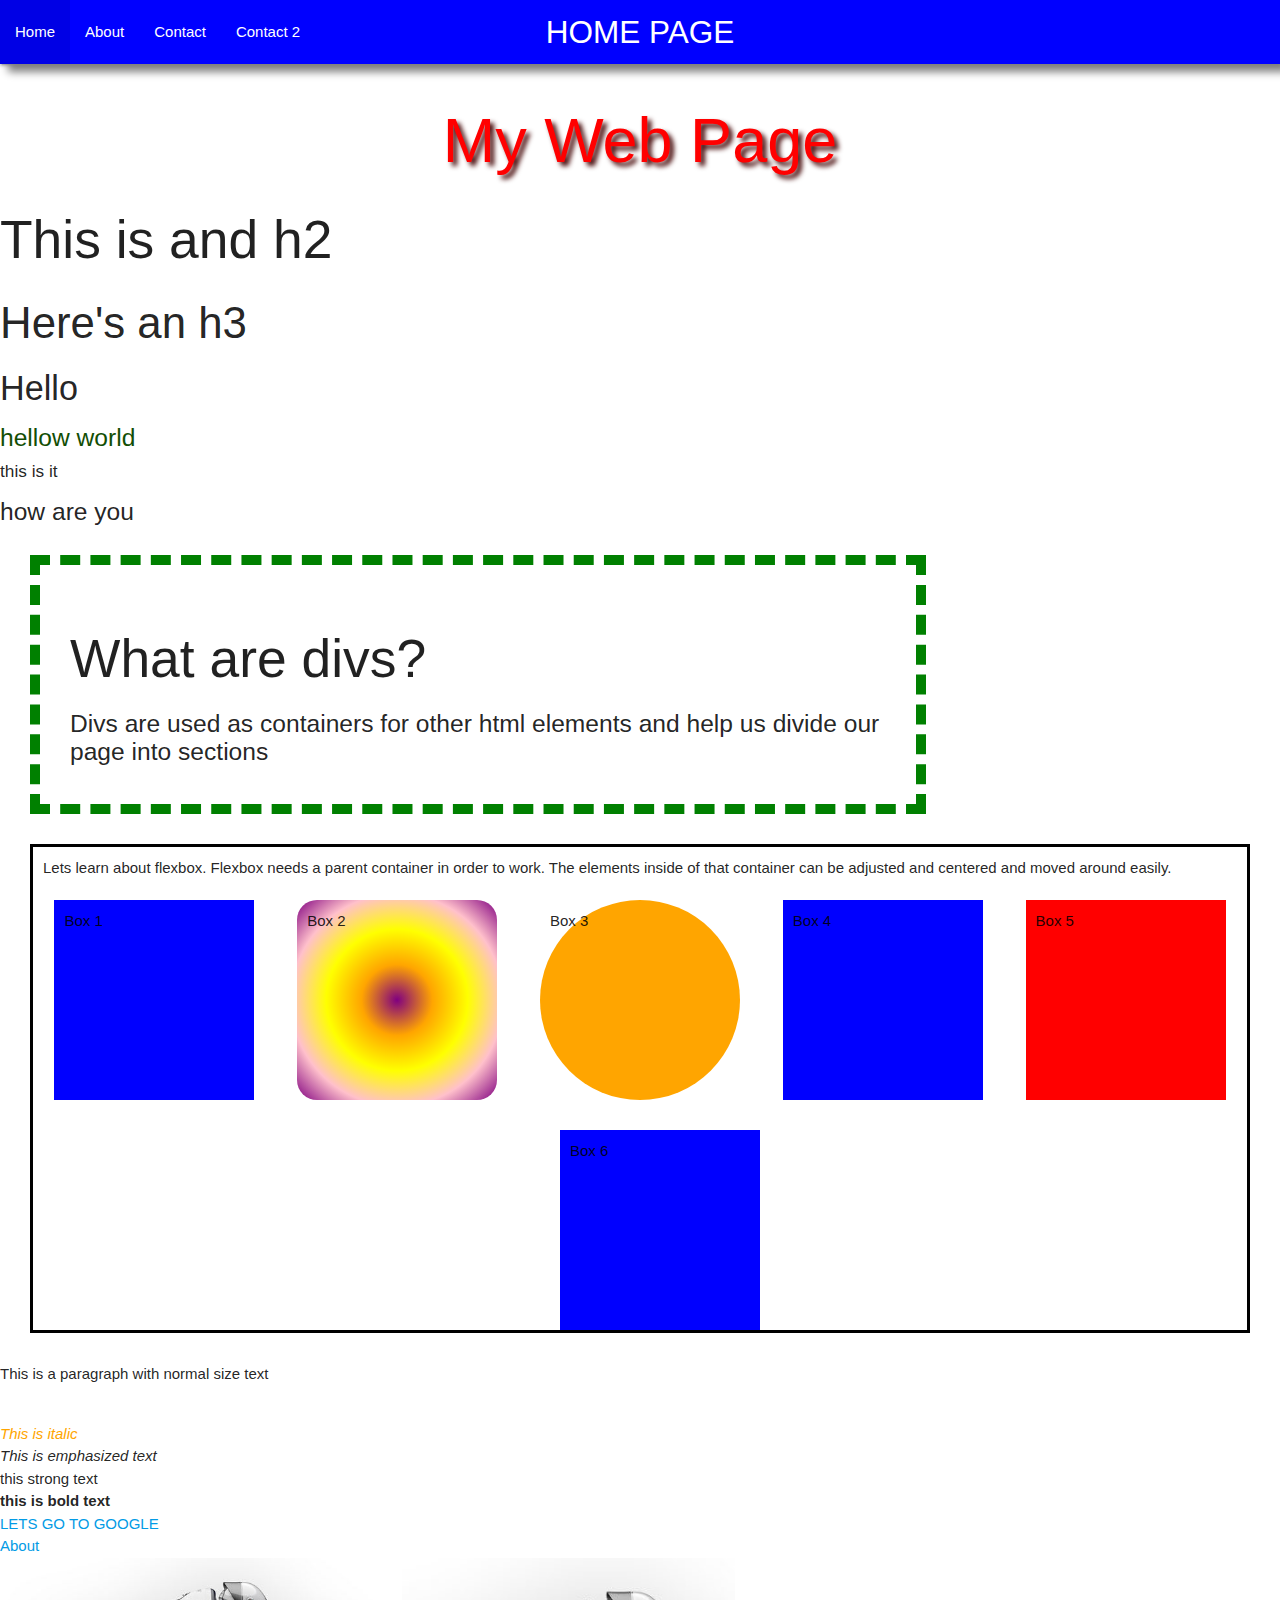
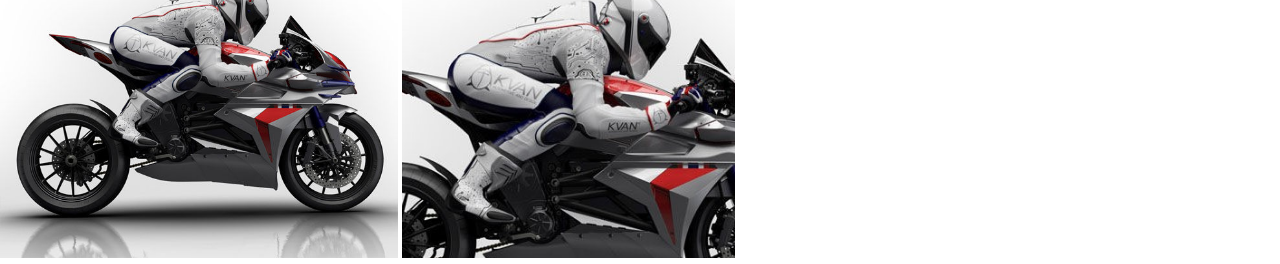
<file: index.html>
<!DOCTYPE html>
<html lang="en">
<head>
    <meta charset="UTF-8">
    <meta name="viewport" content="width=device-width, initial-scale=1.0">
    <title>Coding Practice</title>
    <link rel="stylesheet" href="style.css">


    <!-- Compiled and minified CSS -->
    <link rel="stylesheet" href="https://cdnjs.cloudflare.com/ajax/libs/materialize/1.0.0/css/materialize.min.css">

    <link href="https://fonts.googleapis.com/icon?family=Material+Icons" rel="stylesheet">
    
    <link rel="stylesheet" href="style.css">
</head>
<body>
    <nav>
        <div class="nav-wrapper">
          <a href="#" class="brand-logo center">HOME PAGE</a>
          <ul id="nav-mobile" class="left hide-on-med-and-down">
            <li><a href="index.html">Home</a></li>
            <li><a href="about.html">About</a></li>
            <li><a href="contact.html">Contact</a></li>
            <li><a href="contact2.html">Contact 2</a></li>
          </ul>
        </div>
    </nav>

    <h1>My Web Page</h1>
    <h2>This is and h2</h2>
    <h3>Here's an h3</h3>
    <h4>Hello</h4>
    <h5 class="title">hellow world</h5>
    <h6>this is it</h6>
    <h5>how are you</h5>

    <div class="container">
        <h2>What are divs?</h2>
        <h5>Divs are used as containers for other html elements and help us divide our page into sections</h5>
    </div>

    <div class="flex">
        <p class="flexText">Lets learn about flexbox. Flexbox needs a parent container in order to work.
            The elements inside of that container can be adjusted and centered and moved around easily.</p>

        <div class="box" id="box1">Box 1</div>
        <div class="box" id="box2">Box 2</div>
        <div class="box" id="box3">Box 3</div>
        <div class="box" id="box4">Box 4</div>
        <div class="box" id="box5">Box 5</div>
        <div class="box" id="box6">Box 6</div>
    </div>
    <section>
        <p>This is a paragraph with normal size text</p><br>
        <i id="italic">This is italic</i><br>
        <em>This is emphasized text</em><br>
        <strong>this strong text</strong><br>
        <b>this is bold text</b><br>
    </section>

    <a href="http://www.google.co.nz">LETS GO TO GOOGLE</a><br>
    <a href="about.html">About</a><br>

    <img src="electricMoto.jpeg" alt="Electric bike" height="300">
    <a href="http://petfinder.com"><img src="electricMotoSqr.jpeg" alt="Image of a dog" height="300"></a>

    <!-- Compiled and minified JavaScript -->
    <script src="https://cdnjs.cloudflare.com/ajax/libs/materialize/1.0.0/js/materialize.min.js"></script>
</body>
</html>
</file>
<file: style.css>
h1 {
    text-align: center;
    color: red;
    text-shadow: 4px 4px 5px rgb(71, 10, 10);
}

.title {
    color: rgb(18, 78, 4);
}

#italic {
    color: orange;
}

nav {
    background-color: aquamarine;
    text-align: center;

}

nav ul {
    list-style: none;
}

a {
    text-decoration-line: none;
}

nav li {
    display: inline-block;
    padding: 30px;
}

.nav-wrapper {
    background-color: blue;
    box-shadow: 8px 8px 8px grey;
}


.container {
    border: 10px dashed green;
    margin: 30px;
    padding: 30px;
}

.box {
    background-color: blue;
    height: 200px;
    width: 200px;
    margin: 10px;
    padding: 10px;
}

@keyframes fadeMe {
    0% {
        opacity: 1;
    }
    100% {
        opacity: 0;
    }
}

#box1 {
    animation-name: fadeMe;
    animation-duration: 4s;
    animation-iteration-count: infinite;
    animation-timing-function: linear;
}

@keyframes rotation {
    0% {transform: rotate(90deg);}
    50% {transform: rotate(180deg);}
    100% {transform: rotate(360deg);}
}

#box2 {
    animation-name: rotation;
    animation-duration: 2s;
    animation-iteration-count: 4;
    animation-timing-function: ease-in-out;
    border-radius: 10%;
    background-image: radial-gradient(circle, purple, orange, yellow, pink, purple);
}

@keyframes getBigger {
    0% {transform: scale(1);}
    50% {transform: scale(2);}
    100% {transform: scale(0.5);}
}

#box3 {
    animation: getBigger infinite 8s linear;
    border-radius: 50%;
    background-color: orange;
}

@keyframes changeColors {
    0% {background-color: grey;}
    25% {background-color: purple;}
    50% {background-color: yellow;}
    75% {background-color: pink;}
    100% {background-color: grey;}
}

#box4 {
    animation: changeColors 3s 2 forwards;
}

@keyframes moveBox {
    0% {left: 0px; top: 0px;}
    25% {left: 100px; top: 0px;}
    50% {left: 100px; top: 200px;}
    75% {left: 0px; top: 200px;}
    100% {left: 0px; top: 0px;}
}

#box5 {
    position: relative;
    animation: moveBox 5s 3;
    background: red;
}

#box6 {
    top: 10px;
    left: 20px;
    position: relative;
}

.flex {
    margin: 30px;
    border: solid 3px black;
    display: flex;
    flex-wrap: wrap;
    justify-content: space-around;
}

.flexText {
    width: 100%;
    margin: 10px;
}

.contactBox {
    display: flex;
    justify-content: center;
}
.row {
    margin: 30px;
}

form input, textarea, button{
    display: block;
    margin: 30px;
}


.wrapper {
    display: grid;
    grid-gap: 10px;
    grid-template-columns: repeat(5, [col] 20%) ;
    grid-template-rows: repeat(3, [row] auto  );
    background-color: white;
    color: #444;
    }
    
    .Box {
    background-color: white;
    color: #fff;
    border-radius: 5px;
    padding: 20px;
    font-size: 150%;
    z-index:10;
    }
    
    .a {
    grid-column: col / span  2;
    grid-row: row ;
    display: flex;
    justify-content: center;
    }

    .b {
    grid-column: col 4 / span  2 ;
    grid-row: row ;
    display: flex;
    justify-content: center;
    }
    .c {
    grid-column: col / span 5;
    grid-row: row 2 ;
    display: flex;
    justify-content: center;
    background-image: linear-gradient(pink, yellow, purple, orange);
    }

    .d {
    grid-column: col  / span  3 ;
    grid-row: row 3 ;
    display: flex;
    justify-content: center;
    }
    
    .e {
    grid-column: col 3 / span  3;
    grid-row: row 3;
    display: flex;
    justify-content: center;
    }
    
    .f {
    grid-column: col 2 / span 3;
    grid-row: row 2  ;
    background-color: rgba(49,121,207, 0.5);
    z-index: 20;
    display: flex;
    justify-content: center;
    background-image: linear-gradient(orange, purple, yellow, pink);
    }
</file>
